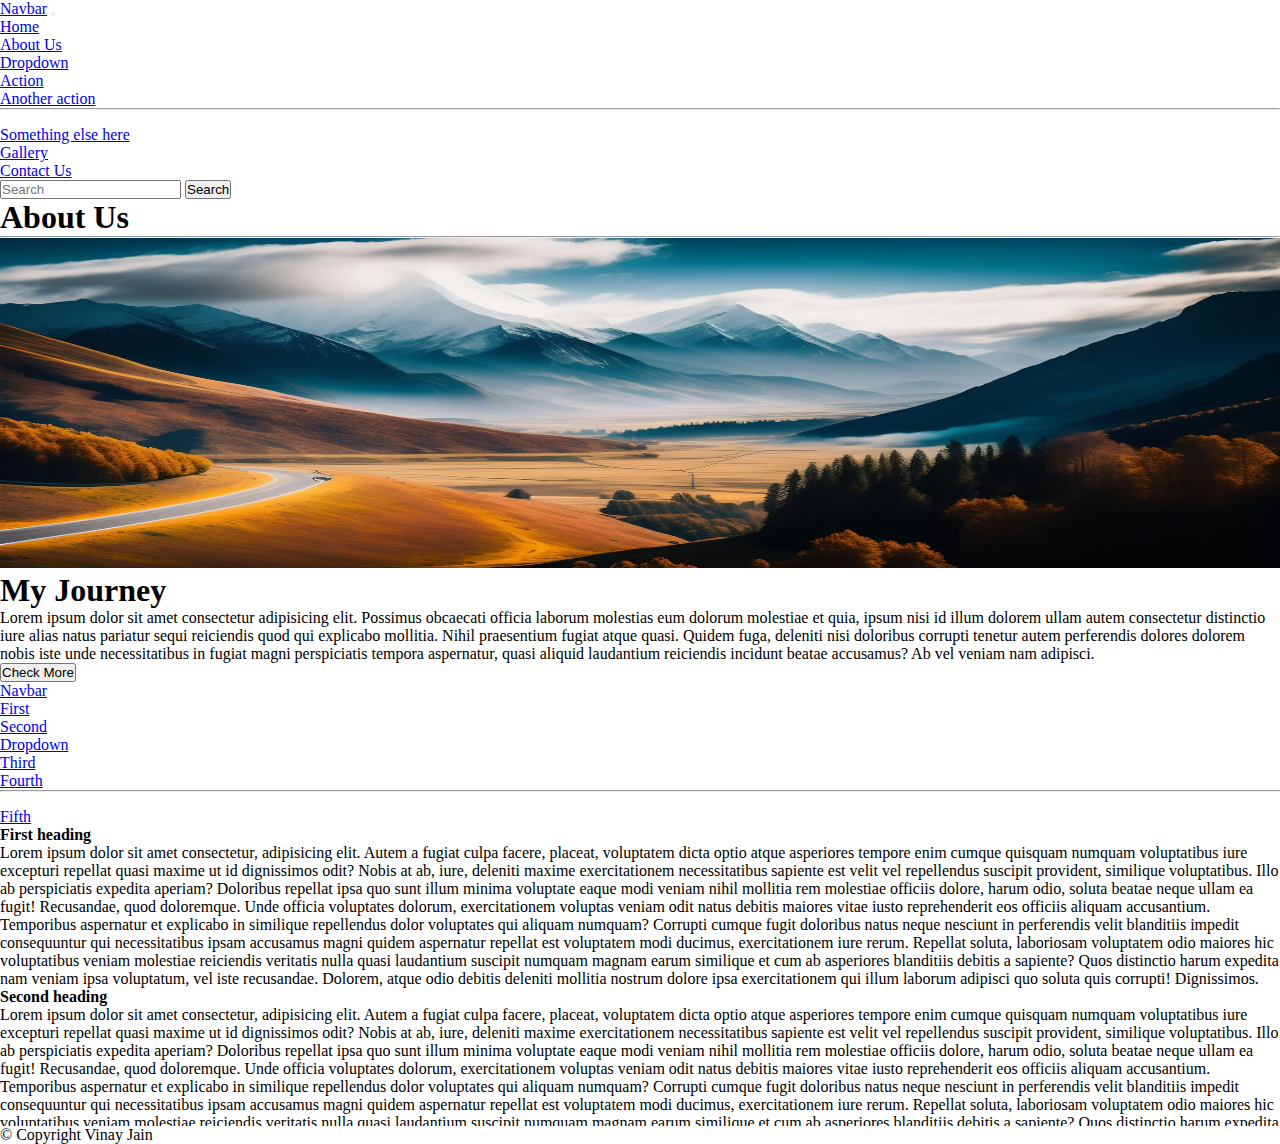
<file: about.html>
<!DOCTYPE html>
<html lang="en">
  <head>
    <!-- Required meta tags -->

    <meta charset="utf-8" />
    <meta name="viewport" content="width=device-width, initial-scale=1" />

    <!-- Bootstrap CSS -->

    <link
      href="https://cdn.jsdelivr.net/npm/bootstrap@5.0.2/dist/css/bootstrap.min.css"
      rel="stylesheet"
      integrity="sha384-EVSTQN3/azprG1Anm3QDgpJLIm9Nao0Yz1ztcQTwFspd3yD65VohhpuuCOmLASjC"
      crossorigin="anonymous"
    />

    <!-- My CSS -->

    <link rel="stylesheet" href="style.css" />

    <title>Bootstrap</title>
  </head>
  <body>

    <!-- Navbar -->

    <nav class="navbar navbar-expand-lg navbar-light bg-light">
      <div class="container-fluid">
        <a class="navbar-brand" href="#">Navbar</a>
        <button
          class="navbar-toggler"
          type="button"
          data-bs-toggle="collapse"
          data-bs-target="#navbarSupportedContent"
          aria-controls="navbarSupportedContent"
          aria-expanded="false"
          aria-label="Toggle navigation"
        >
          <span class="navbar-toggler-icon"></span>
        </button>
        <div class="collapse navbar-collapse" id="navbarSupportedContent">
          <ul class="navbar-nav me-auto mb-2 mb-lg-0">
            <li class="nav-item">
              <a class="nav-link active" aria-current="page" href="index.html">Home</a>
            </li>
            <li class="nav-item">
              <a class="nav-link" href="about.html">About Us</a>
            </li>
            <li class="nav-item dropdown">
              <a
                class="nav-link dropdown-toggle"
                href="#"
                id="navbarDropdown"
                role="button"
                data-bs-toggle="dropdown"
                aria-expanded="false"
              >
                Dropdown
              </a>
              <ul class="dropdown-menu" aria-labelledby="navbarDropdown">
                <li><a class="dropdown-item" href="#">Action</a></li>
                <li><a class="dropdown-item" href="#">Another action</a></li>
                <li><hr class="dropdown-divider" /></li>
                <li>
                  <a class="dropdown-item" href="#">Something else here</a>
                </li>
              </ul>
            </li>
            <li class="nav-item">
              <a class="nav-link" href="gallery.html" tabindex="-1">Gallery</a>
            </li>
            <li class="nav-item">
              <a class="nav-link" href="contact.html">Contact Us</a>
            </li>
          </ul>
          <form class="d-flex">
            <input
              class="form-control me-2"
              type="search"
              placeholder="Search"
              aria-label="Search"
            />
            <button class="btn btn-outline-success" type="submit">
              Search
            </button>
          </form>
        </div>
      </div>
    </nav>

    <header>

        <!-- About Us -->

    <section class="main_heading my-5">
        <div class="text-center">
          <h1 class="display-4">About Us</h1>
          <hr class="w-25 mx-auto" />
        </div>
  
        <div class="container">
          <div class="row my-5">
            <div class="col-lg-6 col-md-6 col-12 col-xxl-6">
              <figure>
                <img
                  src="./img/about.avif"
                  alt="..."
                  class="img-fluid about_img"
                />
              </figure>
            </div>
            <div
              class="col-lg-6 col-md-6 col-12 col-xxl-6 d-flex justify-content-center align-items-start flex-column"
            >
              <h1 class="fw-light">My Journey</h1>
              <p>
                Lorem ipsum dolor sit amet consectetur adipisicing elit. Possimus
                obcaecati officia laborum molestias eum dolorum molestiae et quia,
                ipsum nisi id illum dolorem ullam autem consectetur distinctio
                iure alias natus pariatur sequi reiciendis quod qui explicabo
                mollitia. Nihil praesentium fugiat atque quasi. Quidem fuga,
                deleniti nisi doloribus corrupti tenetur autem perferendis dolores
                dolorem nobis iste unde necessitatibus in fugiat magni
                perspiciatis tempora aspernatur, quasi aliquid laudantium
                reiciendis incidunt beatae accusamus? Ab vel veniam nam adipisci.
              </p>
              <button
                type="button"
                class="btn btn-outline-info"
                data-bs-toggle="tooltip"
                data-bs-placement="right"
                title="Who I am"
              >
                Check More
              </button>
            </div>
          </div>
        </div>
      </section>

      <!-- Scrollspy -->

      <div class="container">
        <div class="row">
            <div id="navbar-example" style="position: relative;">
            <nav id="navbar-example2" class="navbar bg-body-tertiary px-3 mb-3">
                <a class="navbar-brand" href="#">Navbar</a>
                <ul class="nav nav-pills">
                  <li class="nav-item">
                    <a class="nav-link" href="#scrollspyHeading1">First</a>
                  </li>
                  <li class="nav-item">
                    <a class="nav-link" href="#scrollspyHeading2">Second</a>
                  </li>
                  <li class="nav-item dropdown">
                    <a class="nav-link dropdown-toggle" data-bs-toggle="dropdown" href="#" role="button" aria-expanded="false">Dropdown</a>
                    <ul class="dropdown-menu">
                      <li><a class="dropdown-item" href="#scrollspyHeading3">Third</a></li>
                      <li><a class="dropdown-item" href="#scrollspyHeading4">Fourth</a></li>
                      <li><hr class="dropdown-divider"></li>
                      <li><a class="dropdown-item" href="#scrollspyHeading5">Fifth</a></li>
                    </ul>
                  </li>
                </ul>
              </nav>
              <div data-bs-spy="scroll" data-bs-target="#navbar-example2" data-bs-root-margin="0px 0px -40%" data-bs-smooth-scroll="true" class="scrollspy-example bg-body-tertiary p-3 rounded-2" tabindex="0" style="height: 300px; overflow-y: scroll;">
                <h4 id="scrollspyHeading1">First heading</h4>
                <p>Lorem ipsum dolor sit amet consectetur, adipisicing elit. Autem a fugiat culpa facere, placeat, voluptatem dicta optio atque asperiores tempore enim cumque quisquam numquam voluptatibus iure excepturi repellat quasi maxime ut id dignissimos odit? Nobis at ab, iure, deleniti maxime exercitationem necessitatibus sapiente est velit vel repellendus suscipit provident, similique voluptatibus. Illo ab perspiciatis expedita aperiam? Doloribus repellat ipsa quo sunt illum minima voluptate eaque modi veniam nihil mollitia rem molestiae officiis dolore, harum odio, soluta beatae neque ullam ea fugit! Recusandae, quod doloremque. Unde officia voluptates dolorum, exercitationem voluptas veniam odit natus debitis maiores vitae iusto reprehenderit eos officiis aliquam accusantium. Temporibus aspernatur et explicabo in similique repellendus dolor voluptates qui aliquam numquam? Corrupti cumque fugit doloribus natus neque nesciunt in perferendis velit blanditiis impedit consequuntur qui necessitatibus ipsam accusamus magni quidem aspernatur repellat est voluptatem modi ducimus, exercitationem iure rerum. Repellat soluta, laboriosam voluptatem odio maiores hic voluptatibus veniam molestiae reiciendis veritatis nulla quasi laudantium suscipit numquam magnam earum similique et cum ab asperiores blanditiis debitis a sapiente? Quos distinctio harum expedita nam veniam ipsa voluptatum, vel iste recusandae. Dolorem, atque odio debitis deleniti mollitia nostrum dolore ipsa exercitationem qui illum laborum adipisci quo soluta quis corrupti! Dignissimos.</p>
                <h4 id="scrollspyHeading2">Second heading</h4>
                <p>Lorem ipsum dolor sit amet consectetur, adipisicing elit. Autem a fugiat culpa facere, placeat, voluptatem dicta optio atque asperiores tempore enim cumque quisquam numquam voluptatibus iure excepturi repellat quasi maxime ut id dignissimos odit? Nobis at ab, iure, deleniti maxime exercitationem necessitatibus sapiente est velit vel repellendus suscipit provident, similique voluptatibus. Illo ab perspiciatis expedita aperiam? Doloribus repellat ipsa quo sunt illum minima voluptate eaque modi veniam nihil mollitia rem molestiae officiis dolore, harum odio, soluta beatae neque ullam ea fugit! Recusandae, quod doloremque. Unde officia voluptates dolorum, exercitationem voluptas veniam odit natus debitis maiores vitae iusto reprehenderit eos officiis aliquam accusantium. Temporibus aspernatur et explicabo in similique repellendus dolor voluptates qui aliquam numquam? Corrupti cumque fugit doloribus natus neque nesciunt in perferendis velit blanditiis impedit consequuntur qui necessitatibus ipsam accusamus magni quidem aspernatur repellat est voluptatem modi ducimus, exercitationem iure rerum. Repellat soluta, laboriosam voluptatem odio maiores hic voluptatibus veniam molestiae reiciendis veritatis nulla quasi laudantium suscipit numquam magnam earum similique et cum ab asperiores blanditiis debitis a sapiente? Quos distinctio harum expedita nam veniam ipsa voluptatum, vel iste recusandae. Dolorem, atque odio debitis deleniti mollitia nostrum dolore ipsa exercitationem qui illum laborum adipisci quo soluta quis corrupti! Dignissimos.</p>
                <h4 id="scrollspyHeading3">Third heading</h4>
                <p>Lorem ipsum dolor sit amet consectetur, adipisicing elit. Autem a fugiat culpa facere, placeat, voluptatem dicta optio atque asperiores tempore enim cumque quisquam numquam voluptatibus iure excepturi repellat quasi maxime ut id dignissimos odit? Nobis at ab, iure, deleniti maxime exercitationem necessitatibus sapiente est velit vel repellendus suscipit provident, similique voluptatibus. Illo ab perspiciatis expedita aperiam? Doloribus repellat ipsa quo sunt illum minima voluptate eaque modi veniam nihil mollitia rem molestiae officiis dolore, harum odio, soluta beatae neque ullam ea fugit! Recusandae, quod doloremque. Unde officia voluptates dolorum, exercitationem voluptas veniam odit natus debitis maiores vitae iusto reprehenderit eos officiis aliquam accusantium. Temporibus aspernatur et explicabo in similique repellendus dolor voluptates qui aliquam numquam? Corrupti cumque fugit doloribus natus neque nesciunt in perferendis velit blanditiis impedit consequuntur qui necessitatibus ipsam accusamus magni quidem aspernatur repellat est voluptatem modi ducimus, exercitationem iure rerum. Repellat soluta, laboriosam voluptatem odio maiores hic voluptatibus veniam molestiae reiciendis veritatis nulla quasi laudantium suscipit numquam magnam earum similique et cum ab asperiores blanditiis debitis a sapiente? Quos distinctio harum expedita nam veniam ipsa voluptatum, vel iste recusandae. Dolorem, atque odio debitis deleniti mollitia nostrum dolore ipsa exercitationem qui illum laborum adipisci quo soluta quis corrupti! Dignissimos.</p>
                <h4 id="scrollspyHeading4">Fourth heading</h4>
                <p>Lorem ipsum dolor sit amet consectetur, adipisicing elit. Autem a fugiat culpa facere, placeat, voluptatem dicta optio atque asperiores tempore enim cumque quisquam numquam voluptatibus iure excepturi repellat quasi maxime ut id dignissimos odit? Nobis at ab, iure, deleniti maxime exercitationem necessitatibus sapiente est velit vel repellendus suscipit provident, similique voluptatibus. Illo ab perspiciatis expedita aperiam? Doloribus repellat ipsa quo sunt illum minima voluptate eaque modi veniam nihil mollitia rem molestiae officiis dolore, harum odio, soluta beatae neque ullam ea fugit! Recusandae, quod doloremque. Unde officia voluptates dolorum, exercitationem voluptas veniam odit natus debitis maiores vitae iusto reprehenderit eos officiis aliquam accusantium. Temporibus aspernatur et explicabo in similique repellendus dolor voluptates qui aliquam numquam? Corrupti cumque fugit doloribus natus neque nesciunt in perferendis velit blanditiis impedit consequuntur qui necessitatibus ipsam accusamus magni quidem aspernatur repellat est voluptatem modi ducimus, exercitationem iure rerum. Repellat soluta, laboriosam voluptatem odio maiores hic voluptatibus veniam molestiae reiciendis veritatis nulla quasi laudantium suscipit numquam magnam earum similique et cum ab asperiores blanditiis debitis a sapiente? Quos distinctio harum expedita nam veniam ipsa voluptatum, vel iste recusandae. Dolorem, atque odio debitis deleniti mollitia nostrum dolore ipsa exercitationem qui illum laborum adipisci quo soluta quis corrupti! Dignissimos.</p>
                <h4 id="scrollspyHeading5">Fifth heading</h4>
                <p>Lorem ipsum dolor sit amet consectetur, adipisicing elit. Autem a fugiat culpa facere, placeat, voluptatem dicta optio atque asperiores tempore enim cumque quisquam numquam voluptatibus iure excepturi repellat quasi maxime ut id dignissimos odit? Nobis at ab, iure, deleniti maxime exercitationem necessitatibus sapiente est velit vel repellendus suscipit provident, similique voluptatibus. Illo ab perspiciatis expedita aperiam? Doloribus repellat ipsa quo sunt illum minima voluptate eaque modi veniam nihil mollitia rem molestiae officiis dolore, harum odio, soluta beatae neque ullam ea fugit! Recusandae, quod doloremque. Unde officia voluptates dolorum, exercitationem voluptas veniam odit natus debitis maiores vitae iusto reprehenderit eos officiis aliquam accusantium. Temporibus aspernatur et explicabo in similique repellendus dolor voluptates qui aliquam numquam? Corrupti cumque fugit doloribus natus neque nesciunt in perferendis velit blanditiis impedit consequuntur qui necessitatibus ipsam accusamus magni quidem aspernatur repellat est voluptatem modi ducimus, exercitationem iure rerum. Repellat soluta, laboriosam voluptatem odio maiores hic voluptatibus veniam molestiae reiciendis veritatis nulla quasi laudantium suscipit numquam magnam earum similique et cum ab asperiores blanditiis debitis a sapiente? Quos distinctio harum expedita nam veniam ipsa voluptatum, vel iste recusandae. Dolorem, atque odio debitis deleniti mollitia nostrum dolore ipsa exercitationem qui illum laborum adipisci quo soluta quis corrupti! Dignissimos.</p>
              </div>
            </div>
        </div>
      </div>

 <!-- Footer -->

    <footer class="bg-secondary text-center text-white">
      <p>&copy;  Copyright Vinay Jain</p>
    </footer>

    <!-- Option 1: Bootstrap Bundle with Popper -->
    <script
      src="https://cdn.jsdelivr.net/npm/bootstrap@5.0.2/dist/js/bootstrap.bundle.min.js"
      integrity="sha384-MrcW6ZMFYlzcLA8Nl+NtUVF0sA7MsXsP1UyJoMp4YLEuNSfAP+JcXn/tWtIaxVXM"
      crossorigin="anonymous"
    ></script>

    <!-- Option 2: Separate Popper and Bootstrap JS -->

    <script
      src="https://cdn.jsdelivr.net/npm/@popperjs/core@2.9.2/dist/umd/popper.min.js"
      integrity="sha384-IQsoLXl5PILFhosVNubq5LC7Qb9DXgDA9i+tQ8Zj3iwWAwPtgFTxbJ8NT4GN1R8p"
      crossorigin="anonymous"
    ></script>
    <script
      src="https://cdn.jsdelivr.net/npm/bootstrap@5.0.2/dist/js/bootstrap.min.js"
      integrity="sha384-cVKIPhGWiC2Al4u+LWgxfKTRIcfu0JTxR+EQDz/bgldoEyl4H0zUF0QKbrJ0EcQF"
      crossorigin="anonymous"
    ></script>

    <script>
      var tooltipTriggerList = [].slice.call(
        document.querySelectorAll('[data-bs-toggle="tooltip"]')
      );
      var tooltipList = tooltipTriggerList.map(function (tooltipTriggerEl) {
        return new bootstrap.Tooltip(tooltipTriggerEl);
      });
      const scrollSpy = new bootstrap.ScrollSpy(document.body, {
  target: '#navbar-example2'
})
    </script>
  </body>
</html>
</file>
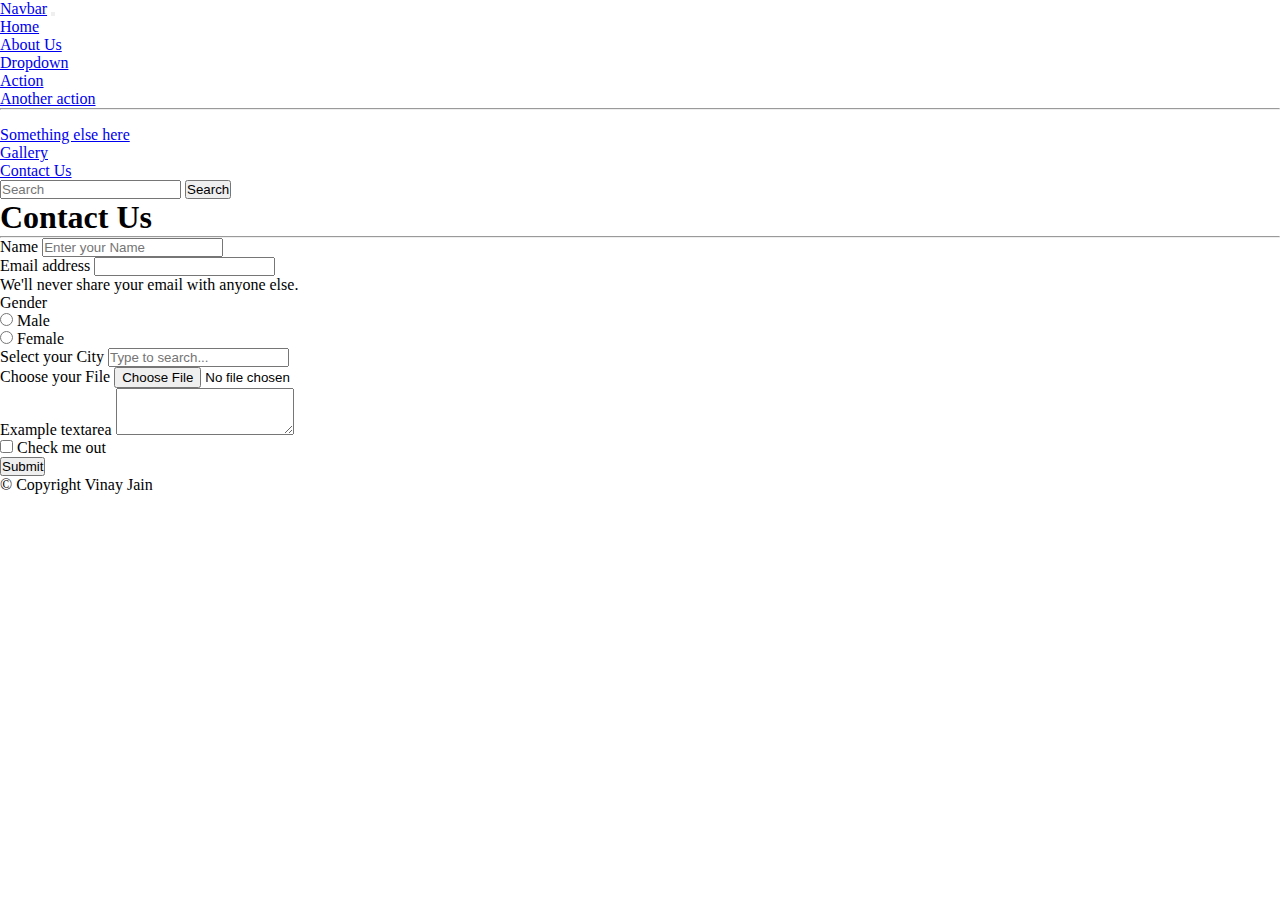
<file: contact.html>
<!DOCTYPE html>
<html lang="en">
  <head>
    <!-- Required meta tags -->

    <meta charset="utf-8" />
    <meta name="viewport" content="width=device-width, initial-scale=1" />

    <!-- Bootstrap CSS -->

    <link
      href="https://cdn.jsdelivr.net/npm/bootstrap@5.0.2/dist/css/bootstrap.min.css"
      rel="stylesheet"
      integrity="sha384-EVSTQN3/azprG1Anm3QDgpJLIm9Nao0Yz1ztcQTwFspd3yD65VohhpuuCOmLASjC"
      crossorigin="anonymous"
    />

    <!-- My CSS -->

    <link rel="stylesheet" href="style.css" />

    <title>Bootstrap</title>
  </head>
  <body>

    <!-- Navbar -->

    <nav class="navbar navbar-expand-lg navbar-light bg-light">
      <div class="container-fluid">
        <a class="navbar-brand" href="#">Navbar</a>
        <button
          class="navbar-toggler"
          type="button"
          data-bs-toggle="collapse"
          data-bs-target="#navbarSupportedContent"
          aria-controls="navbarSupportedContent"
          aria-expanded="false"
          aria-label="Toggle navigation"
        >
          <span class="navbar-toggler-icon"></span>
        </button>
        <div class="collapse navbar-collapse" id="navbarSupportedContent">
          <ul class="navbar-nav me-auto mb-2 mb-lg-0">
            <li class="nav-item">
              <a class="nav-link active" aria-current="page" href="index.html">Home</a>
            </li>
            <li class="nav-item">
              <a class="nav-link" href="about.html">About Us</a>
            </li>
            <li class="nav-item dropdown">
              <a
                class="nav-link dropdown-toggle"
                href="#"
                id="navbarDropdown"
                role="button"
                data-bs-toggle="dropdown"
                aria-expanded="false"
              >
                Dropdown
              </a>
              <ul class="dropdown-menu" aria-labelledby="navbarDropdown">
                <li><a class="dropdown-item" href="#">Action</a></li>
                <li><a class="dropdown-item" href="#">Another action</a></li>
                <li><hr class="dropdown-divider" /></li>
                <li>
                  <a class="dropdown-item" href="#">Something else here</a>
                </li>
              </ul>
            </li>
            <li class="nav-item">
              <a class="nav-link" href="gallery.html" tabindex="-1">Gallery</a>
            </li>
            <li class="nav-item">
              <a class="nav-link" href="contact.html">Contact Us</a>
            </li>
          </ul>
          <form class="d-flex">
            <input
              class="form-control me-2"
              type="search"
              placeholder="Search"
              aria-label="Search"
            />
            <button class="btn btn-outline-success" type="submit">
              Search
            </button>
          </form>
        </div>
      </div>
    </nav>

    <header>

        <!-- Contact Us -->

    <section class="main_heading my-5 pt-5">
        <div class="text-center">
          <h1 class="display-4">Contact Us</h1>
          <hr class="w-25 mx-auto" />
        </div>
  
        <div class="container">
          <div class="row">
            <div class="col-xxl-8 col-10 col-md-8 mx-auto">
              <form>
                <div class="mb-3">
                  <label for="exampleInputPassword1" class="form-label"
                    >Name</label
                  >
                  <input
                    type="text"
                    class="form-control"
                    id="exampleInputPassword1"
                    placeholder="Enter your Name"
                  />
                </div>
                <div class="mb-3">
                  <label for="exampleInputEmail1" class="form-label"
                    >Email address</label
                  >
                  <input
                    type="email"
                    class="form-control"
                    id="exampleInputEmail1"
                    aria-describedby="emailHelp"
                  />
                  <div id="emailHelp" class="form-text">
                    We'll never share your email with anyone else.
                  </div>
                </div>
                <div class="mb-3">
                  <label class="pe-4">Gender</label>
                  <div class="form-check form-check-inline">
                    <input class="form-check-input" type="radio" name="inlineRadioOptions" id="inlineRadio1" value="option1">
                    <label class="form-check-label" for="inlineRadio1">Male</label>
                  </div>
                  <div class="form-check form-check-inline">
                    <input class="form-check-input" type="radio" name="inlineRadioOptions" id="inlineRadio2" value="option2">
                    <label class="form-check-label" for="inlineRadio2">Female</label>
                  </div>
                </div>
                <div class="mb-3">
                  <label for="exampleDataList" class="form-label"
                    >Select your City</label
                  >
                  <input
                    class="form-control"
                    list="datalistOptions"
                    id="exampleDataList"
                    placeholder="Type to search..."
                  />
                  <datalist id="datalistOptions">
                    <option value="San Francisco"></option>
                    <option value="New York"></option>
                    <option value="Seattle"></option>
                    <option value="Los Angeles"></option>
                    <option value="Chicago"></option>
                  </datalist>
                </div>
                <div class="mb-3">
                  <label for="formFile" class="form-label">Choose your File</label>
                  <input class="form-control" type="file" id="formFile">
                </div>
                <div class="mb-3">
                  <label for="exampleFormControlTextarea1" class="form-label"
                    >Example textarea</label
                  >
                  <textarea
                    class="form-control"
                    id="exampleFormControlTextarea1"
                    rows="3"
                  ></textarea>
                </div>
                <div class="mb-3 form-check">
                  <input
                    type="checkbox"
                    class="form-check-input"
                    id="exampleCheck1"
                  />
                  <label class="form-check-label" for="exampleCheck1"
                    >Check me out</label
                  >
                </div>
                <button type="submit" class="btn btn-primary">Submit</button>
              </form>
            </div>
          </div>
        </div>
      </section>

 <!-- Footer -->

    <footer class="bg-secondary text-center text-white">
      <p>&copy;  Copyright Vinay Jain</p>
    </footer>

    <!-- Option 1: Bootstrap Bundle with Popper -->
    <script
      src="https://cdn.jsdelivr.net/npm/bootstrap@5.0.2/dist/js/bootstrap.bundle.min.js"
      integrity="sha384-MrcW6ZMFYlzcLA8Nl+NtUVF0sA7MsXsP1UyJoMp4YLEuNSfAP+JcXn/tWtIaxVXM"
      crossorigin="anonymous"
    ></script>

    <!-- Option 2: Separate Popper and Bootstrap JS -->

    <script
      src="https://cdn.jsdelivr.net/npm/@popperjs/core@2.9.2/dist/umd/popper.min.js"
      integrity="sha384-IQsoLXl5PILFhosVNubq5LC7Qb9DXgDA9i+tQ8Zj3iwWAwPtgFTxbJ8NT4GN1R8p"
      crossorigin="anonymous"
    ></script>
    <script
      src="https://cdn.jsdelivr.net/npm/bootstrap@5.0.2/dist/js/bootstrap.min.js"
      integrity="sha384-cVKIPhGWiC2Al4u+LWgxfKTRIcfu0JTxR+EQDz/bgldoEyl4H0zUF0QKbrJ0EcQF"
      crossorigin="anonymous"
    ></script>

    <script>
      var tooltipTriggerList = [].slice.call(
        document.querySelectorAll('[data-bs-toggle="tooltip"]')
      );
      var tooltipList = tooltipTriggerList.map(function (tooltipTriggerEl) {
        return new bootstrap.Tooltip(tooltipTriggerEl);
      });
    </script>
  </body>
</html>
</file>
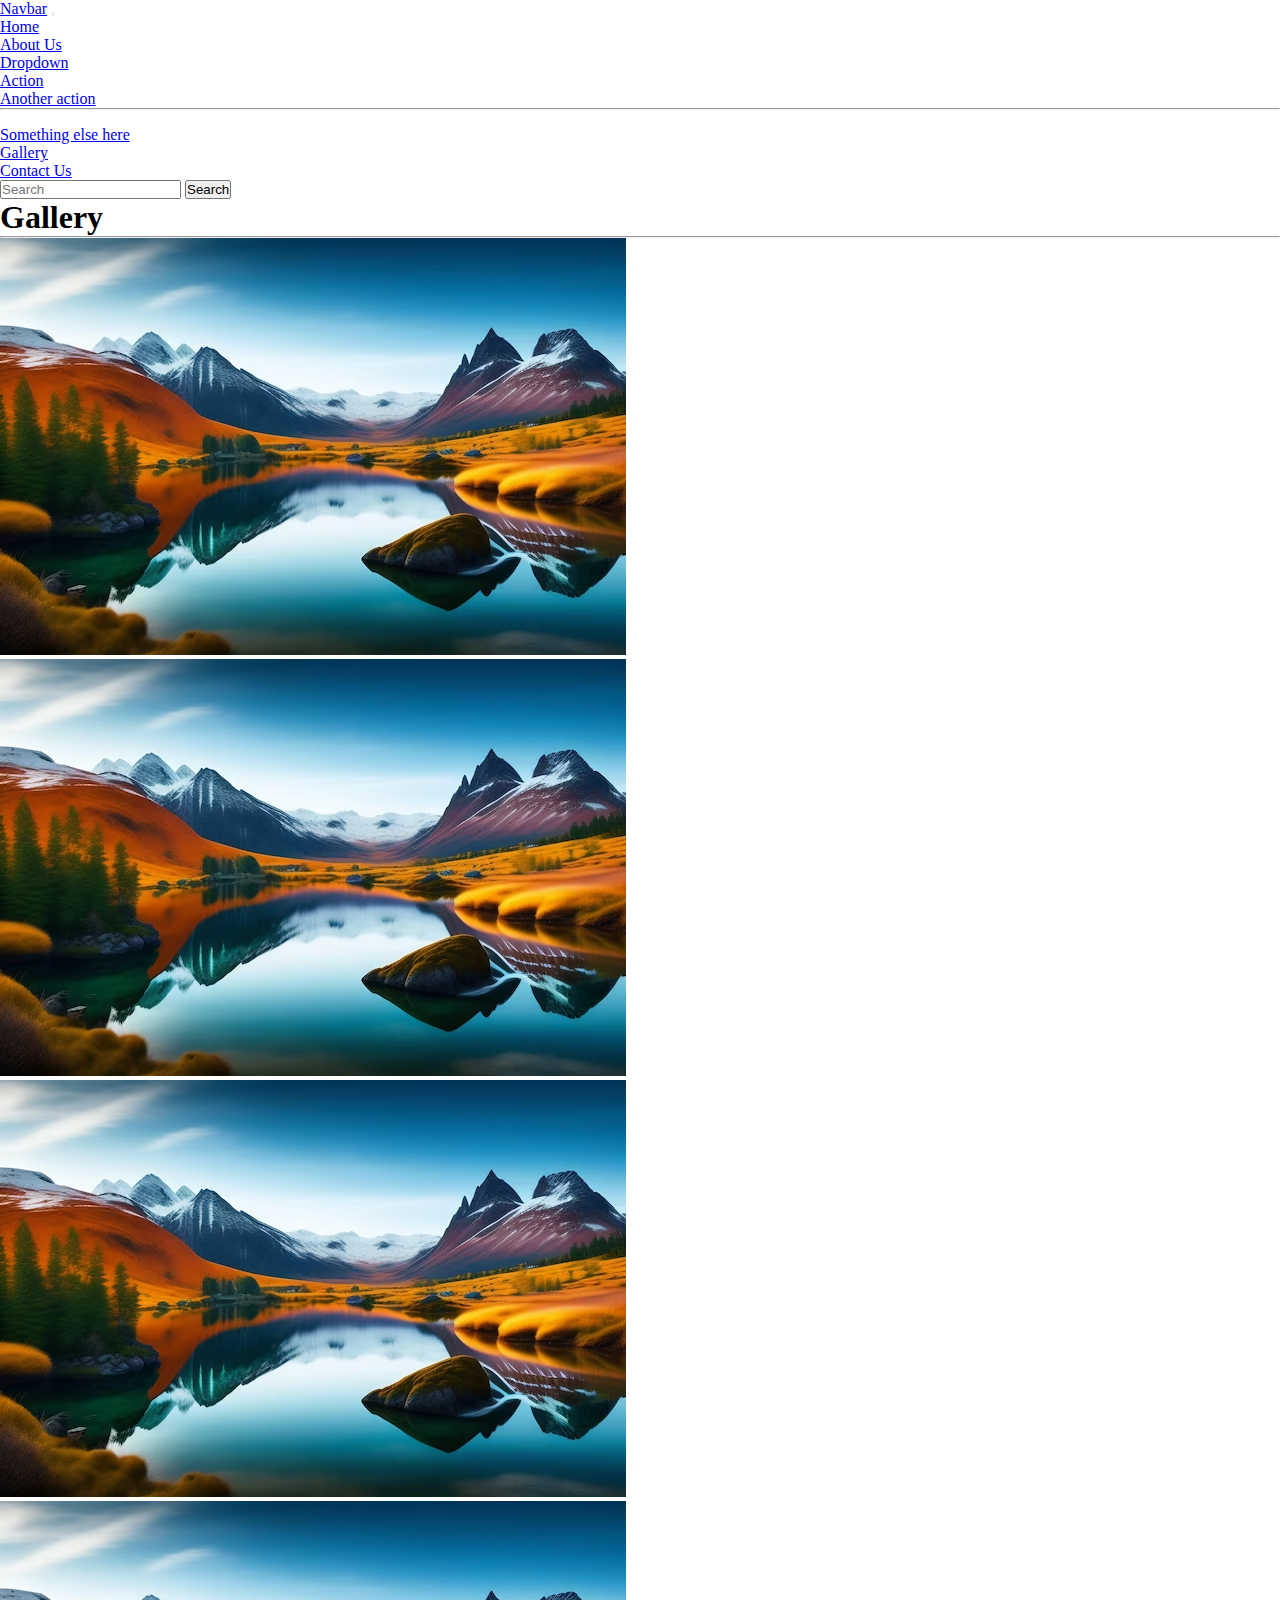
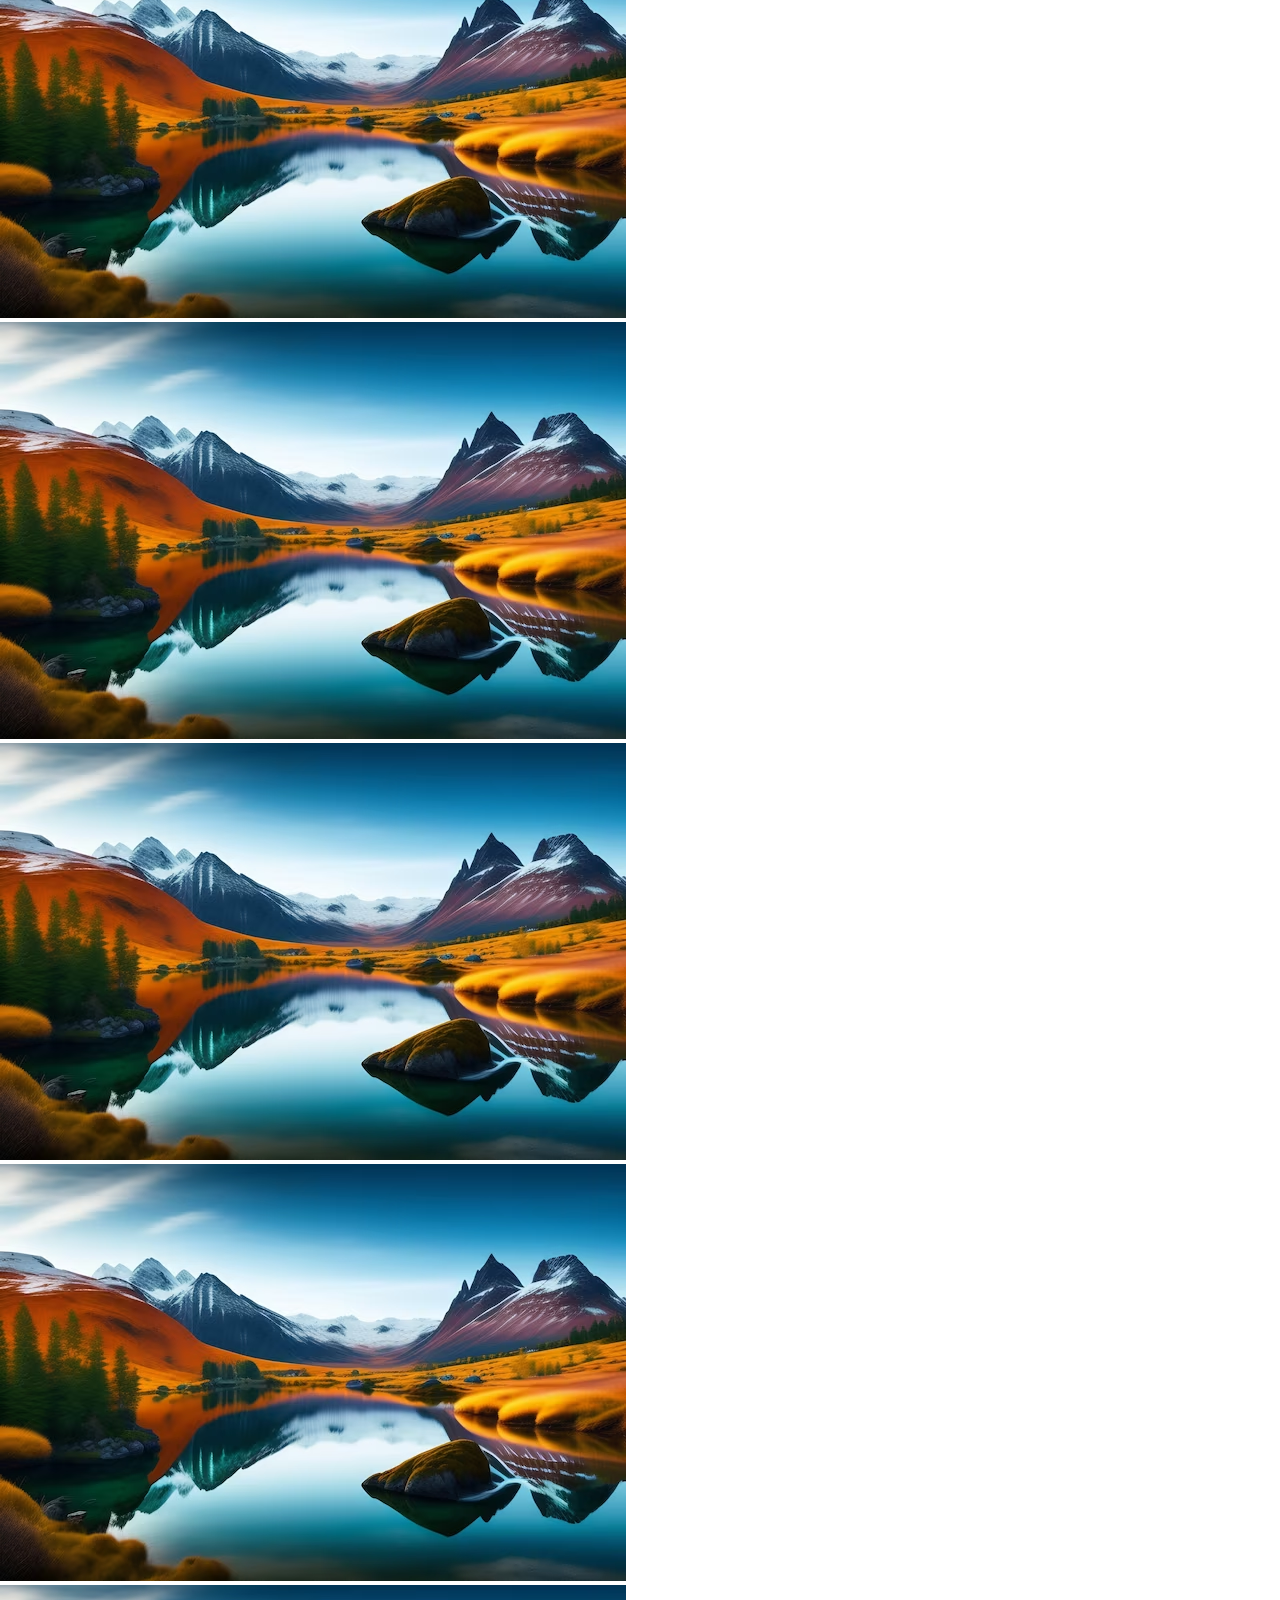
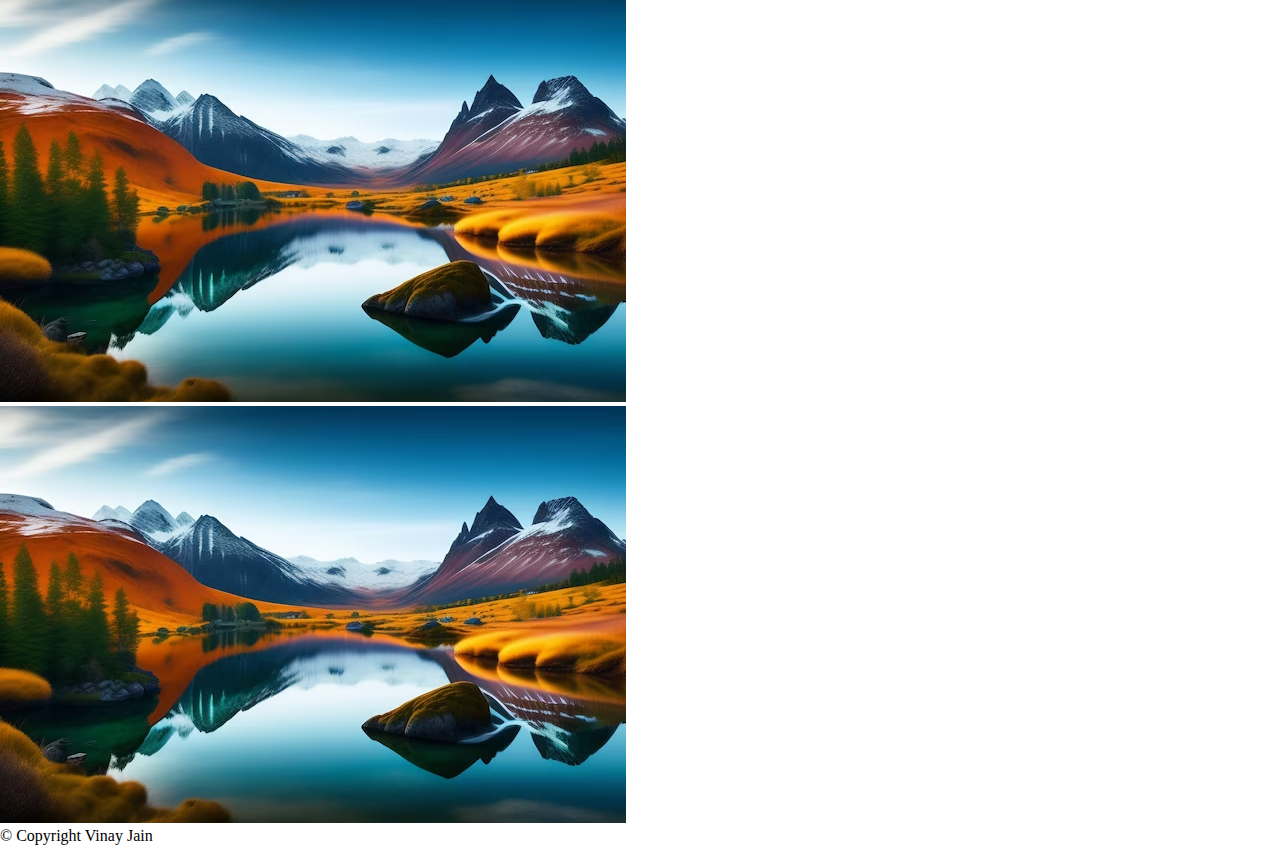
<file: gallery.html>
<!DOCTYPE html>
<html lang="en">
  <head>
    <!-- Required meta tags -->

    <meta charset="utf-8" />
    <meta name="viewport" content="width=device-width, initial-scale=1" />

    <!-- Bootstrap CSS -->

    <link
      href="https://cdn.jsdelivr.net/npm/bootstrap@5.0.2/dist/css/bootstrap.min.css"
      rel="stylesheet"
      integrity="sha384-EVSTQN3/azprG1Anm3QDgpJLIm9Nao0Yz1ztcQTwFspd3yD65VohhpuuCOmLASjC"
      crossorigin="anonymous"
    />

    <!-- My CSS -->

    <link rel="stylesheet" href="style.css" />

    <title>Bootstrap</title>
  </head>
  <body>
    <!-- Navbar -->

    <nav class="navbar navbar-expand-lg navbar-light bg-light">
      <div class="container-fluid">
        <a class="navbar-brand" href="#">Navbar</a>
        <button
          class="navbar-toggler"
          type="button"
          data-bs-toggle="collapse"
          data-bs-target="#navbarSupportedContent"
          aria-controls="navbarSupportedContent"
          aria-expanded="false"
          aria-label="Toggle navigation"
        >
          <span class="navbar-toggler-icon"></span>
        </button>
        <div class="collapse navbar-collapse" id="navbarSupportedContent">
          <ul class="navbar-nav me-auto mb-2 mb-lg-0">
            <li class="nav-item">
              <a class="nav-link active" aria-current="page" href="index.html">Home</a>
            </li>
            <li class="nav-item">
              <a class="nav-link" href="about.html">About Us</a>
            </li>
            <li class="nav-item dropdown">
              <a
                class="nav-link dropdown-toggle"
                href="#"
                id="navbarDropdown"
                role="button"
                data-bs-toggle="dropdown"
                aria-expanded="false"
              >
                Dropdown
              </a>
              <ul class="dropdown-menu" aria-labelledby="navbarDropdown">
                <li><a class="dropdown-item" href="#">Action</a></li>
                <li><a class="dropdown-item" href="#">Another action</a></li>
                <li><hr class="dropdown-divider" /></li>
                <li>
                  <a class="dropdown-item" href="#">Something else here</a>
                </li>
              </ul>
            </li>
            <li class="nav-item">
              <a class="nav-link" href="gallery.html" tabindex="-1">Gallery</a>
            </li>
            <li class="nav-item">
              <a class="nav-link" href="contact.html">Contact Us</a>
            </li>
          </ul>
          <form class="d-flex">
            <input
              class="form-control me-2"
              type="search"
              placeholder="Search"
              aria-label="Search"
            />
            <button class="btn btn-outline-success" type="submit">
              Search
            </button>
          </form>
        </div>
      </div>
    </nav>

    <header>

        <!-- Gallery -->

    <section class="main_heading my-5 pt-5">
        <div class="text-center">
          <h1 class="display-4">Gallery</h1>
          <hr class="w-25 mx-auto" />
        </div>
  
        <div class="container">
          <div class="row gy-2 my-5">
            <div class="col-md-4 col-10 col-xxl-4 mx-auto">
              <figure>
                <img src="./img/gallery.avif" alt="..." class="img-fluid" />
              </figure>
            </div>
  
            <div class="col-md-4 col-10 col-xxl-4 mx-auto">
              <figure>
                <img src="./img/gallery.avif" alt="..." class="img-fluid" />
              </figure>
            </div>
  
            <div class="col-md-4 col-10 col-xxl-4 mx-auto">
              <figure>
                <img src="./img/gallery.avif" alt="..." class="img-fluid" />
              </figure>
            </div>
  
            <div class="col-md-4 col-10 col-xxl-4 mx-auto">
              <figure>
                <img src="./img/gallery.avif" alt="..." class="img-fluid" />
              </figure>
            </div>
  
            <div class="col-md-4 col-10 col-xxl-4 mx-auto">
              <figure>
                <img src="./img/gallery.avif" alt="..." class="img-fluid" />
              </figure>
            </div>
  
            <div class="col-md-4 col-10 col-xxl-4 mx-auto">
              <figure>
                <img src="./img/gallery.avif" alt="..." class="img-fluid" />
              </figure>
            </div>
  
            <div class="col-md-4 col-10 col-xxl-4 mx-auto">
              <figure>
                <img src="./img/gallery.avif" alt="..." class="img-fluid" />
              </figure>
            </div>
  
            <div class="col-md-4 col-10 col-xxl-4 mx-auto">
              <figure>
                <img src="./img/gallery.avif" alt="..." class="img-fluid" />
              </figure>
            </div>
  
            <div class="col-md-4 col-10 col-xxl-4 mx-auto">
              <figure>
                <img src="./img/gallery.avif" alt="..." class="img-fluid" />
              </figure>
            </div>
          </div>
        </div>
      </section>

 <!-- Footer -->

    <footer class="bg-secondary text-center text-white">
      <p>&copy;  Copyright Vinay Jain</p>
    </footer>

    <!-- Option 1: Bootstrap Bundle with Popper -->
    <script
      src="https://cdn.jsdelivr.net/npm/bootstrap@5.0.2/dist/js/bootstrap.bundle.min.js"
      integrity="sha384-MrcW6ZMFYlzcLA8Nl+NtUVF0sA7MsXsP1UyJoMp4YLEuNSfAP+JcXn/tWtIaxVXM"
      crossorigin="anonymous"
    ></script>

    <!-- Option 2: Separate Popper and Bootstrap JS -->

    <script
      src="https://cdn.jsdelivr.net/npm/@popperjs/core@2.9.2/dist/umd/popper.min.js"
      integrity="sha384-IQsoLXl5PILFhosVNubq5LC7Qb9DXgDA9i+tQ8Zj3iwWAwPtgFTxbJ8NT4GN1R8p"
      crossorigin="anonymous"
    ></script>
    <script
      src="https://cdn.jsdelivr.net/npm/bootstrap@5.0.2/dist/js/bootstrap.min.js"
      integrity="sha384-cVKIPhGWiC2Al4u+LWgxfKTRIcfu0JTxR+EQDz/bgldoEyl4H0zUF0QKbrJ0EcQF"
      crossorigin="anonymous"
    ></script>

    <script>
      var tooltipTriggerList = [].slice.call(
        document.querySelectorAll('[data-bs-toggle="tooltip"]')
      );
      var tooltipList = tooltipTriggerList.map(function (tooltipTriggerEl) {
        return new bootstrap.Tooltip(tooltipTriggerEl);
      });
    </script>
  </body>
</html>
</file>
<file: style.css>
*{
    margin: 0;
    padding: 0;
    box-sizing: border-box;
}

.carousel-item img{
    width: 100%;
    height: 92vh;
}

.about_img{
    min-width: 100%;
    max-height: 330px;
}

.services img{
    width: 100%;
    height: 100%;
}

.offer_style{
    background: #a6dcef;
}

footer p{
    margin-bottom: 0;
}

/* Responsiveness */

@media (max-width:800px) {

    .navbar{
        margin-top: 4px;
    }

    .carousel-item{
        padding: 8px;
    }

    .carousel-item img{
        height: 36vh;
    }

}
</file>
